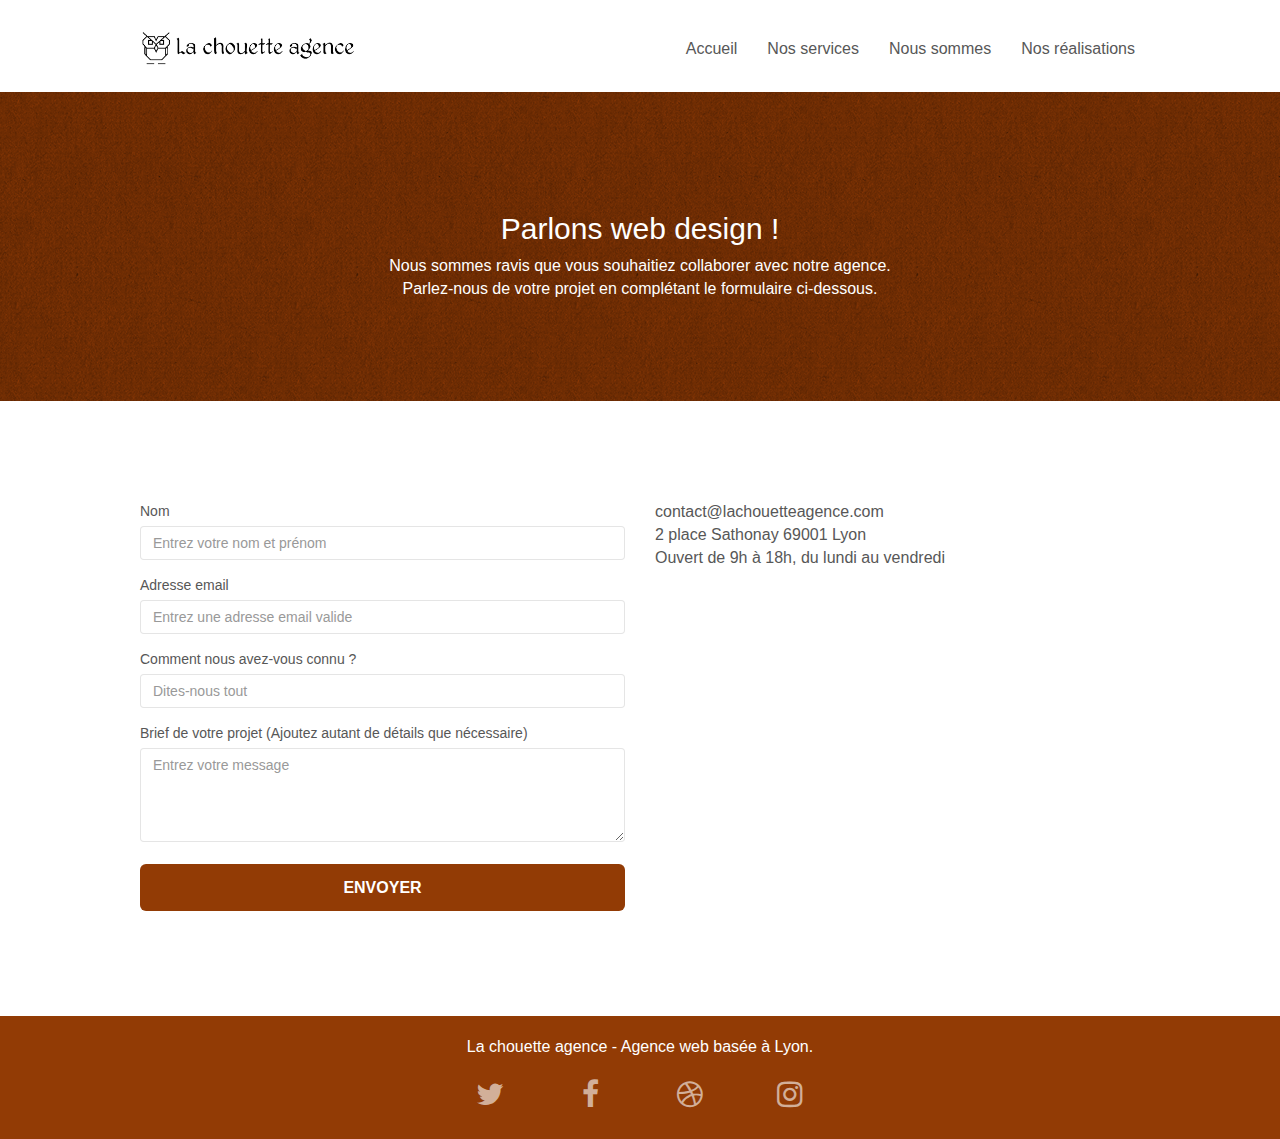
<file: contact.html>
<!doctype html>
<html lang="fr">
<head>
    <meta charset="utf-8">
	<!-- Meta Keywords -->
    <meta name="keywords" content="La chouette agence, entreprise web design, création site internet à Lyon, agence webdesigners, Rhône-Alpes ">
	<!-- Meta Description du site -->
    <meta name="description" content="Contacter La chouette agence, entreprise de Web desgin à Lyon, qui vous aide et qui conseille à réaliser votre projet d'entreprise">

    <meta name="viewport" content="width=device-width, initial-scale=1.0, viewport-fit=cover">
	
	<!-- Meta robot pour autoriser l'indexation dans le moteur de recherche -->
	<meta name="robots" content="index, follow">
	<!-- Prévenir de toute duplication -->
	<link rel="canonical" href="https://reyromain.github.io/RomainRey_4_28122021/contact.html">

	<!-- Open graph -->
	<meta property="og:locale" content="fr_FR">
	<meta property="og:type" content="website">
	<meta property="og:title" content="La chouette agence | Contact">
	<meta property="og:url" content="https://reyromain.github.io/RomainRey_4_28122021/">
	<meta property="og:description" content="Contactez-nous et créez votre site web grâce à l'expert de La chouette agence à Lyon">
	<meta property="og:image" content="https://reyromain.github.io/RomainRey_4_28122021/img/logo.png">
	<meta property="og:site_name" content="La chouette agence | Contact">
	<!-- Open graph END -->

	<!-- Twitter cards -->
	<meta name="twitter:card" content="summary">
	<meta name="twitter:site" content="@Lachouetteagence">
	<meta name="twitter:description" content="Contacter La chouette agence, entreprise de Web desgin à Lyon, qui vous aide et qui conseille à réaliser votre projet d'entreprise">
	<meta name="twitter:title" content="La chouette agence | Contact">
	<meta name="twitter:image" content="https://reyromain.github.io/RomainRey_4_28122021/img/logo.png">
	<meta name="twitter:image:alt" content="Image représentant l'interface de La chouette agence">
	<!-- Twitter cards END-->

	<!-- Favicon -->
    <link rel="shortcut icon" type="image/png" href="favicon.jpg">

	<link rel="stylesheet" type="text/css" href="./css/bootstrap.css">
	<link rel="stylesheet" type="text/css" href="style.css">
	<link rel="stylesheet" type="text/css" href="./css/font-awesome.css">
	<link rel="stylesheet" type="text/css" href="./css/et-line.css">
	
    <!-- JavaScript-->
	<script src="./js/jquery-2.1.0.js"></script>
	<script src="./js/bootstrap.js"></script>
	<script src="./js/blocs.js"></script>
	<script src="./js/jquery.touchSwipe.js"></script>
	<script src="./js/gmaps.js"></script>
	<script src="./js/formHandler.js"></script>
	<script src="./js/jqBootstrapValidation.js"></script>
	<!-- JavaScript END-->

    <title>Contact | La chouette agence</title>

    
	<!-- Analytics -->
	<!-- Global site tag (gtag.js) - Google Analytics -->
	<script async src="https://www.googletagmanager.com/gtag/js?id=G-MYMD4PYPNK"></script>
	<script>
	window.dataLayer = window.dataLayer || [];
	function gtag(){dataLayer.push(arguments);}
	gtag('js', new Date());

	gtag('config', 'G-MYMD4PYPNK');
	</script>
	<!-- Analytics END -->
    
</head>
<body>
<!-- Principal conteneur -->
<div class="page-container">
    
<!-- Header -->
<header class="bloc bgc-white l-bloc " id="bloc-0">
	<div class="container bloc-sm">
		<nav class="navbar row">
			<div class="navbar-header">
				<a class="navbar-brand" href="index.html">
					<img src="img/la-chouette-agence.png" alt="Le logo de La chouette agence" height="40"/>
				</a>
				<button id="nav-toggle" type="button" class="ui-navbar-toggle navbar-toggle" data-toggle="collapse" data-target=".navbar-1">
					<span class="sr-only">Toggle Navigation</span>
					<span class="icon-bar"></span>
					<span class="icon-bar"></span>
					<span class="icon-bar"></span>
				</button>
			</div>
			<div class="collapse navbar-collapse navbar-1 special-dropdown-nav">
				<ul class="site-navigation nav navbar-nav">
					<li>
						<a href="index.html" aria-label="Un lien pour la page d'acceuil">
							Accueil
						</a>
					</li>
					<li>
						<a href="index.html#bloc-2-services" aria-label="Un lien pour l'ancre de la section nos services">
							Nos services
						</a>
					</li>
					<li>
						<a href="index.html#bloc-3-what-i-do" aria-label="Un lien pour l'ancre de la section nous sommes">
							Nous sommes
						</a>
					</li>
					<li>
						<a href="index.html#bloc-4-portfolio" aria-label="Un lien pour l'ancre de la section nos réalisations">
							Nos réalisations
						</a>
					</li>
				</ul>
			</div>
		</nav>
	</div>
</header>
<!-- Header END -->

<!-- Main -->
<main>

	<!-- Section - Parlons web design  -->
	<section class="bloc bg-dots-bg bg-repeat bgc-atomic-tangerine d-bloc bloc-bg-texture texture-paper" id="bloc-6">
		<div class="container bloc-lg">
			<div class="row">
				<div class="col-sm-12">
					<h1 class="text-center hero-bloc-text tc-white">
						Parlons web design !
					</h1>
					<p class="text-center mg-lg tc-white tight-width-whitespace">
						Nous sommes ravis que vous souhaitiez collaborer avec notre agence.<br>
						Parlez-nous de votre projet en complétant le formulaire ci-dessous.
					</p>
				</div>
			</div>
		</div>
	</section>
	<!-- Section - Parlons web design END -->

	<!-- Section - Formulaire -->
	<section class="bloc bgc-white l-bloc" id="bloc-7">
		<div class="container bloc-lg">
			<div class="row">
				<div class="col-sm-6">
					<form id="form_1" method="post" action="./includes/form_1.php">
						<div class="form-group">
							<label for="name">
								Nom
							</label>
							<input name="votre-nom" id="name" class="form-control" type="text" placeholder="Entrez votre nom et prénom" required />
						</div>
						<div class="form-group">
							<label for="email">
								Adresse email
							</label>
							<input name="votre-email" id="email" class="form-control" type="email" placeholder="Entrez une adresse email valide" required />
						</div>
						<div class="form-group">
							<label for="info">
								Comment nous avez-vous connu ?
							</label>
							<input name="vos-info" id="info" class="form-control" type="text" placeholder="Dites-nous tout" required />
						</div>
						<div class="form-group">
							<label for="message">
								Brief de votre projet (Ajoutez autant de détails que nécessaire)<br>
							</label>
							<textarea name="votre-message" id="message" class="form-control" rows="4" cols="50" placeholder="Entrez votre message" required></textarea>
						</div> 
						<button class="bloc-button btn btn-lg btn-block cta-hero btn-atomic-tangerine" type="submit">
							Envoyer
						</button>
					</form>
				</div>
				<div class="col-sm-6">
					<p>
						contact@lachouetteagence.com<br>2 place Sathonay 69001 Lyon<br>Ouvert de 9h à 18h, du lundi au vendredi<br>
					</p>
				</div>
			</div>
		</div>
	</section>
	<!-- Section - Formulaire END -->

	<!-- ScrollToTop Button -->
	<a class="bloc-button btn btn-d scrollToTop" onclick="scrollToTarget('1')"><span class="fa fa-chevron-up"></span></a>
	<!-- ScrollToTop Button END-->

</main>
<!-- Main END-->

<!-- Footer -->
<footer class="bloc bgc-atomic-tangerine d-bloc" id="bloc-8">
	<div class="container bloc-sm">
		<div class="row">
			<div class="col-sm-12">
				<p class="text-center white">
					La chouette agence - Agence web basée à Lyon.
				</p>
				<div class="row row-no-gutters social">
					<div class="col-sm-3 text-center">
						<a class="social" href="#" aria-label="Le logo du réseau social Twitter">
							<i class="fa fa-twitter icon-md"></i>
						</a>
					</div>
					<div class="col-sm-3 text-center">
						<a class="social" href="#" aria-label="Le logo du réseau social Facebook">
							<i class="fa fa-facebook icon-md"></i>
						</a>
					</div>
					<div class="col-sm-3 text-center">
						<a class="social" href="#" aria-label="Le logo du réseau social Dribble">
							<i class="fa fa-dribbble icon-md"></i>
						</a>
					</div>
					<div class="col-sm-3 text-center">
						<a class="social" href="#" aria-label="Le logo du réseau social Instagram">
							<i class="fa fa-instagram icon-md"></i>
						</a>
					</div>
				</div>
			</div>
		</div>
	</div>
</footer>
<!-- Footer END -->

</div>
<!-- Principal conteneur END -->
    

</body>
</html>
</file>
<file: style.css>
body {
    margin: 0;
    padding: 0;
    background: #FFF;
    overflow-x: hidden;
    -webkit-font-smoothing: antialiased;
    -moz-osx-font-smoothing: grayscale;
}

ul {
    list-style: none;
}

figure {
    display: flex;
    justify-content: center;
}


a,
button {
    transition: all .3s ease-in-out;
    outline: none!important;
}

a:hover {
    text-decoration: none;
    cursor: pointer;
}

#page-loading-blocs-notifaction {
    position: fixed;
    top: 0;
    bottom: 0;
    width: 100%;
    z-index: 100000;
    background: #FFFFFF url("img/pageload-spinner.gif") no-repeat center center;
}

.bloc {
    width: 100%;
    clear: both;
    background: 50% 50% no-repeat;
    padding: 0 50px;
    -webkit-background-size: cover;
    -moz-background-size: cover;
    -o-background-size: cover;
    background-size: cover;
    position: relative;
}

.bloc .container {
    padding-left: 0;
    padding-right: 0;
}

.bloc-lg {
    padding: 100px 50px;
}

.bloc-md {
    padding: 50px;
}

.bloc-sm {
    padding: 20px 50px;
}

.bg-center,
.bg-l-edge,
.bg-r-edge,
.bg-t-edge,
.bg-b-edge,
.bg-tl-edge,
.bg-bl-edge,
.bg-tr-edge,
.bg-br-edge,
.bg-repeat {
    -webkit-background-size: auto!important;
    -moz-background-size: auto!important;
    -o-background-size: auto!important;
    background-size: auto!important;
}

.bg-repeat {
    background: repeat;
}

.bg-t-edge {
    background: top no-repeat;
}

.bloc-bg-texture::before {
    content: "";
    background-size: 2px 2px;
    position: absolute;
    top: 0;
    bottom: 0;
    left: 0;
    right: 0;
}

.texture-paper::before {
    background: url("img/texture-paper.png");
    background-size: 280px 280px;
}

.b-parallax {
    background-attachment: fixed;
}

.d-bloc {
    color: rgba(255, 255, 255, .7);
}

.d-bloc button:hover {
    color: rgba(255, 255, 255, .9);
}

.d-bloc .icon-round,
.d-bloc .icon-square,
.d-bloc .icon-rounded,
.d-bloc .icon-semi-rounded-a,
.d-bloc .icon-semi-rounded-b {
    border-color: rgba(255, 255, 255, .9);
}

.d-bloc .divider-h span {
    border-color: rgba(255, 255, 255, .2);
}

.d-bloc .a-btn,
.d-bloc .navbar a,
.d-bloc .navbar-brand,
.d-bloc a .icon-sm,
.d-bloc a .icon-md,
.d-bloc a .icon-lg,
.d-bloc a .icon-xl,
.d-bloc h1 a,
.d-bloc h2 a,
.d-bloc h3 a,
.d-bloc h4 a,
.d-bloc h5 a,
.d-bloc h6 a,
.d-bloc p a {
    color: rgba(255, 255, 255, .6);
}

.d-bloc .a-btn:hover,
.d-bloc .navbar a:hover,
.d-bloc .navbar-brand:hover,
.d-bloc a:hover .icon-sm,
.d-bloc a:hover .icon-md,
.d-bloc a:hover .icon-lg,
.d-bloc a:hover .icon-xl,
.d-bloc h1 a:hover,
.d-bloc h2 a:hover,
.d-bloc h3 a:hover,
.d-bloc h4 a:hover,
.d-bloc h5 a:hover,
.d-bloc h6 a:hover,
.d-bloc p a:hover {
    color: rgba(255, 255, 255, 1);
}

.d-bloc .navbar-toggle .icon-bar {
    background: rgba(255, 255, 255, 1);
}

.d-bloc .btn-wire,
.d-bloc .btn-wire:hover {
    color: rgba(255, 255, 255, 1);
    border-color: rgba(255, 255, 255, 1);
}

.d-bloc .panel {
    color: rgba(0, 0, 0, .5);
}

.d-bloc .panel button:hover {
    color: rgba(0, 0, 0, .7);
}

.d-bloc .panel icon {
    border-color: rgba(0, 0, 0, .7);
}

.d-bloc .panel .divider-h span {
    border-color: rgba(0, 0, 0, .1);
}

.d-bloc .panel .a-btn {
    color: rgba(0, 0, 0, .6);
}

.d-bloc .panel .a-btn:hover {
    color: rgba(0, 0, 0, 1);
}

.d-bloc .panel .btn-wire,
.d-bloc .panel .btn-wire:hover {
    color: rgba(0, 0, 0, .7);
    border-color: rgba(0, 0, 0, .3);
}

.d-bloc .panel,
.l-bloc {
    color: rgba(0, 0, 0, .5);
}

.d-bloc .panel button:hover,
.l-bloc button:hover {
    color: rgba(0, 0, 0, .7);
}

.l-bloc .icon-round,
.l-bloc .icon-square,
.l-bloc .icon-rounded,
.l-bloc .icon-semi-rounded-a,
.l-bloc .icon-semi-rounded-b {
    border-color: rgba(0, 0, 0, .7);
}

.d-bloc .panel .divider-h span,
.l-bloc .divider-h span {
    border-color: rgba(0, 0, 0, .1);
}

.d-bloc .panel .a-btn,
.l-bloc .a-btn,
.l-bloc .navbar a,
.l-bloc .navbar-brand,
.l-bloc a .icon-sm,
.l-bloc a .icon-md,
.l-bloc a .icon-lg,
.l-bloc a .icon-xl,
.l-bloc h1 a,
.l-bloc h2 a,
.l-bloc h3 a,
.l-bloc h4 a,
.l-bloc h5 a,
.l-bloc h6 a,
.l-bloc p a {
    color: rgba(0, 0, 0, .6);
}

.d-bloc .panel .a-btn:hover,
.l-bloc .a-btn:hover,
.l-bloc .navbar a:hover,
.l-bloc .navbar-brand:hover,
.l-bloc a:hover .icon-sm,
.l-bloc a:hover .icon-md,
.l-bloc a:hover .icon-lg,
.l-bloc a:hover .icon-xl,
.l-bloc h1 a:hover,
.l-bloc h2 a:hover,
.l-bloc h3 a:hover,
.l-bloc h4 a:hover,
.l-bloc h5 a:hover,
.l-bloc h6 a:hover,
.l-bloc p a:hover {
    color: rgba(0, 0, 0, 1);
}

.l-bloc .navbar-toggle .icon-bar {
    color: rgba(0, 0, 0, .6);
}

.d-bloc .panel .btn-wire,
.d-bloc .panel .btn-wire:hover,
.l-bloc .btn-wire,
.l-bloc .btn-wire:hover {
    color: rgba(0, 0, 0, .7);
    border-color: rgba(0, 0, 0, .3);
}

.voffset {
    margin-top: 30px;
}

.voffset-lg {
    margin-top: 80px;
}

.row-no-gutters {
    display: flex;
    justify-content: center;
}

.row.row-no-gutters > [class^="col-"],
.row.row-no-gutters > [class*=" col-"] {
    padding-right: 0;
    padding-left: 0;
}

#bloc-1-hero h1 {
    font-size: 32px;
}

.navbar {
    margin-bottom: 0;
    z-index: 1;
}

.navbar-brand {
    height: auto;
    padding: 3px 15px;
    font-size: 25px;
    font-weight: normal;
    font-weight: 600;
    line-height: 44px;
}

.navbar-brand img {
    max-height: 200px;
    margin: 0 5px 0 0;
    display: inline;
}

.navbar-brand img[src$=svg] {
    min-width: 100px;
}

.nav-center .navbar-brand img {
    margin: 0;
}

.navbar .nav {
    padding-top: 2px;
    margin-right: -16px;
    float: right;
    z-index: 1;
}

.nav > li {
    float: left;
    margin-top: 4px;
    font-size: 16px;
}

.navbar-nav .open .dropdown-menu > li > a {
    text-align: inherit;
}

.nav > li a:hover,
.nav > li a:focus {
    background: transparent;
}

.navbar-toggle {
    margin: 10px 10px 0 0;
    border: 0px;
}

.navbar-toggle:hover {
    background: transparent!important;
}

.navbar-toggle .icon-bar {
    background-color: rgba(0, 0, 0, .5);
    width: 26px;
}

.nav-invert .navbar .nav {
    float: left;
}

.nav-invert .navbar-header,
.nav-invert .navbar-brand {
    float: right;
    position: relative;
    z-index: 2;
}

@media (min-width: 768px) {
    .site-navigation {
        position: absolute;
        top: 50%;
        right: 20px;
        transform: translate(0, -50%);
        -webkit-transform: translateY(-50%);
    }
    .nav > li .dropdown-menu a,
    .nav > li .dropdown-menu a:hover {
        color: #484848;
    }
    .nav-invert .site-navigation {
        left: 0;
        right: 0;
    }
    .nav-center {
        text-align: center;
    }
    .nav-center .navbar-header {
        width: 100%;
    }
    .nav-center .navbar-header,
    .nav-center .navbar-brand,
    .nav-center .nav > li {
        float: none;
        display: inline-block;
    }
    .nav-center .site-navigation {
        position: relative;
        width: 100%;
        right: 0;
        margin-right: 0px;
        margin-top: 20px;
    }
    .nav-center.mini-nav .navbar-toggle {
        float: none;
        margin: 10px auto 0;
    }
}

.nav > li > .dropdown a {
    background: none!important;
    display: block;
    padding: 14px 15px;
}

nav .caret {
    margin: 0 5px;
}

.dropdown-menu .dropdown-menu {
    top: -8px;
    left: 100%;
}

.dropdown-menu .dropmenu-flow-right {
    top: 100%;
    left: 0;
    margin-left: -1px;
    border-top-left-radius: 0;
    border-top-right-radius: 0;
}

.dropdown-menu .dropdown span {
    border: 4px solid black;
    border-top-color: transparent;
    border-right-color: transparent;
    border-bottom-color: transparent;
    margin: 6px -5px 0 0!important;
    float: right;
}

.mg-md {
    margin-top: 10px;
    margin-bottom: 20px;
}

.mg-lg {
    margin-top: 10px;
    margin-bottom: 40px;
}

.btn {
    margin: 0 5px 5px 0;
}

.btn.pull-right {
    margin: 0 0 5px 5px;
}

.btn-d,
.btn-d:hover,
.btn-d:focus {
    color: #FFF;
    background: rgba(0, 0, 0, .3);
}

button {
    outline: none!important;
}

.btn-rd {
    border-radius: 40px;
}

.btn-clean {
    border: 1px solid rgba(0, 0, 0, .08);
    border-bottom-color: rgba(0, 0, 0, .1);
    text-shadow: 0 1px 0 rgba(0, 0, 1, .1);
    box-shadow: 0 1px 3px rgba(0, 0, 1, .25), inset 0 1px 0 0 rgba(255, 255, 255, .15);
}

.icon-md {
    font-size: 30px!important;
    margin: 10px;
}

.icon-lg {
    font-size: 60px!important;
}

.sm-shadow {
    text-shadow: 0 1px 2px rgba(0, 0, 0, .3);
}

.panel-sq,
.panel-sq .panel-heading,
.panel-sq .panel-footer {
    border-radius: 0;
}

.panel-rd {
    border-radius: 30px;
}

.panel-rd .panel-heading {
    border-radius: 29px 29px 0 0;
}

.panel-rd .panel-footer {
    border-radius: 0 0 29px 29px;
}

.form-control {
    border-color: rgba(0, 0, 0, .1);
    box-shadow: none;
}

.scrollToTop {
    width: 40px;
    height: 40px;
    position: fixed;
    bottom: 20px;
    right: 20px;
    opacity: 0;
    z-index: 500;
    transition: all .3s ease-in-out;
}

.scrollToTop span {
    margin-top: 6px;
}

.showScrollTop {
    font-size: 14px;
    opacity: 1;
}

a[data-lightbox] {
    position: relative;
    display: block;
    text-align: center;
}

a[data-lightbox]:hover::before {
    content: "+";
    font-family: "HelveticaNeue-Light", "Helvetica Neue Light", "Helvetica Neue", Helvetica, Arial;
    font-size: 32px;
    width: 50px;
    height: 50px;
    margin-left: -25px;
    border-radius: 50%;
    background: rgba(0, 0, 0, .6);
    color: #FFF;
    font-weight: 100;
    z-index: 1;
    position: absolute;
    top: 50%;
    transform: translateY(-50%);
    -webkit-transform: translateY(-50%);
}

a[data-lightbox]:hover img {
    opacity: 0.6;
    -webkit-animation-fill-mode: none;
    animation-fill-mode: none;
}

#lightbox-modal {
    display: flex;
    align-items: center;
}

#lightbox-modal .modal-dialog {
    width: 90%;
    max-width: 900px;
    margin: 0 auto 0;
}

#lightbox-modal .modal-dialog img {
    max-height: 90vh;
    margin: 0 auto;
}

.lightbox-caption {
    padding: 20px;
    color: #FFF;
    background: rgba(0, 0, 0, .5);
    position: absolute;
    left: 15px;
    right: 15px;
    bottom: 5px;
}

.close-lightbox {
    color: #FFF;
    font-size: 30px;
    position: absolute;
    top: 20px;
    right: 20px;
    z-index: 20;
    background: rgba(0, 0, 0, .5);
    border: none;
    line-height: 30px;
    padding: 0 9px 5px;
    opacity: 0.3;
}

.close-lightbox:hover,
.next-lightbox:hover,
.prev-lightbox:hover {
    opacity: 1.0;
    color: #FFF;
}

.next-lightbox,
.prev-lightbox {
    font-size: 20px;
    color: rgba(255, 255, 255, .9);
    background: rgba(0, 0, 0, .5);
    transition: all .2s ease-in-out;
    position: absolute;
    top: 45%;
    z-index: 1;
    opacity: 0.4;
}

.next-lightbox {
    padding: 6px 8px 1px 13px;
    right: 25px;
}

.prev-lightbox {
    padding: 6px 13px 1px 10px;
    left: 25px;
}

.snapshot-lb .modal-body {
    padding-bottom: 45px;
}

.snapshot-lb .lightbox-caption {
    padding: 0;
    color: rgba(0, 0, 0, .5);
    background: none;
}

h1,
h2,
h3,
h4,
h5,
h6,
p,
label,
.btn,
a {
    font-family: "helvetica";
    font-weight: 400;
    color: #575757!important;
}

.container {
    max-width: 1000px;
}

.hero-bloc-text {
    font-size: 30px;
    text-align: center;
}

.hero-bloc-text-sub {
    font-size: 36px;
}

.statement-bloc-text {
    line-height: 26px;
    font-style: italic;
    font-size: 20px;
    text-align: center;
    font-weight: lighter;
    max-width: 520px;
    margin: auto auto auto auto;
}

p {
    font-size: 16px;
}

.tight-width-whitespace {
    max-width: 600px;
    margin: auto auto auto auto;
}

.h1 {
    font-size: 20px;
    font-family: "Open Sans";
}

.cta-hero {
    margin-top: 22px;
    color: #FFFFFF!important;
    text-transform: uppercase;
    padding: 12px 28px 12px 28px;
    font-size: 16px;
    font-weight: 700;
}

.social {
    max-width: 400px;
    margin: auto auto auto auto;
}

h2 {
    font-size: 22px;
    line-height: 1.4em;
}

h3 {
    font-size: 15px;
    text-transform: uppercase;
    font-weight: 700;
    color: #333333!important;
}

.med-width-whitespace {
    max-width: 800px;
    margin: auto auto auto auto;
    box-shadow: 0px 0px 0px #000000;
}

h1 {
    color: #333333!important;
}

h4 {
    color: #333333!important;
}

.icons {
    margin-bottom: 14px;
    margin-top: 24px;
}

.white {
    color: #FFFFFF!important;
    text-align: center;
}

.portfolio-thumb {
    margin-bottom: 24px;
    max-width: 280px;
}

.portfolio-row {
    margin-bottom: 10px;
    margin-top: 10px;
}

.avatar {
    box-shadow: 0px 4px 9px rgba(0, 0, 0, 0.3);
}

.black-background {
    background-color: rgba(165, 147, 99, 0.9);
    padding: 40px 40px 40px 40px;
}

.bold-link {
    font-weight: 900;
    text-decoration: underline!important;
}

.bgc-white {
    background-color: #FFFFFF;
}

.bgc-dark-slate-blue {
    background-color: #364577;
}

.bgc-atomic-tangerine {
    background-color: #923B05;
}

.tc-white {
    color: #FFFFFF!important;
}

.btn-atomic-tangerine {
    background: #923B05;
    color: #FFFFFF!important;
}

.btn-atomic-tangerine:hover {
    background: #c27956!important;
    color: #FFFFFF!important;
}

.ltc-white {
    color: #FFFFFF!important;
}

.ltc-white:hover {
    color: #cccccc!important;
}

.ltc-atomic-tangerine {
    color: #F3976C!important;
}

.ltc-atomic-tangerine:hover {
    color: #c27956!important;
}

.icon-dark-slate-blue {
    color: #364577!important;
    border-color: #364577!important;
}

.bg-dots-bg {
    background-image: url("img/dots-bg.png");
}

.bg-lines-h2-bg {
    background-image: url("img/lines-h2-bg.png");
}

.bg-banniere {
    background-image: url("img/la-chouette-agence-banniere.jpg");
}

.bg-presentation {
    background-image: url("img/image-de-presentation.bmp");
}

@media (max-width: 1024px) {
    .bloc {
        padding-left: 20px;
        padding-right: 20px;
    }
    .bloc.full-width-bloc,
    .bloc-tile-2.full-width-bloc .container,
    .bloc-tile-3.full-width-bloc .container,
    .bloc-tile-4.full-width-bloc .container {
        padding-left: 0;
        padding-right: 0;
    }
}

@media (max-width: 992px) and (min-width: 768px) {
    .navbar .nav {
        max-width: 80%
    }
    .nav-center.navbar .nav {
        max-width: 100%
    }
}

@media only screen and (min-width: 768px) and (max-width: 1024px) and (orientation: landscape) {
    .b-parallax {
        background-attachment: scroll;
    }
}

@media only screen and (min-width: 1024px) and (max-width: 1366px) and (-webkit-min-device-pixel-ratio: 1.5) {
    .b-parallax {
        background-attachment: scroll;
    }
}

@media (max-width: 991px) {
    .container {
        width: 100%;
    }
    .b-parallax {
        background-attachment: scroll;
    }
    .page-container,
    #hero-bloc {
        overflow-x: hidden;
        position: relative;
    }
    .bloc {
        /*padding-left: constant(safe-area-inset-left);
        padding-right: constant(safe-area-inset-right);*/
    }
    .bloc-group,
    .bloc-group .bloc {
        display: block;
        width: 100%;
    }
    .bloc-fill-screen .fill-bloc-top-edge,
    .bloc-fill-screen .fill-bloc-bottom-edge {
        padding: 0 20px;
        /*padding-left: constant(safe-area-inset-left);
        padding-right: constant(safe-area-inset-right);*/
    }
}

@media (max-width: 767px) {
    .page-container {
        overflow-x: hidden;
        position: relative;
    }
    h1,
    h2,
    h3,
    h4,
    h5,
    h6,
    p,
    #disqus_thread {
        padding-left: 10px!important;
        padding-right: 10px!important;
    }
    .b-parallax {
        background-attachment: scroll;
    }
    .navbar .nav {
        padding-top: 0;
        border-top: 1px solid rgba(0, 0, 0, .2);
        float: none!important;
    }
    .navbar.row {
        margin-left: 0;
        margin-right: 0;
    }
    .site-navigation {
        position: inherit;
        transform: none;
        -webkit-transform: none;
        -ms-transform: none;
    }
    .nav > li {
        margin-top: 0;
        border-bottom: 1px solid rgba(0, 0, 0, .1);
        background: rgba(0, 0, 0, .05);
        text-align: left;
        padding-left: 15px;
        width: 100%;
    }
    .nav > li:hover {
        background: rgba(0, 0, 0, .08);
    }
    .dropdown .dropdown a .caret {
        float: none;
        margin: 5px 0 0 10px!important;
        border: 4px solid black;
        border-bottom-color: transparent;
        border-right-color: transparent;
        border-left-color: transparent;
    }
    #hero-bloc .navbar .nav {
        background: rgba(0, 0, 0, .8);
    }
    #hero-bloc .navbar .nav a {
        color: rgba(255, 255, 255, .6);
    }
    .hero {
        padding: 50px 0;
    }
    .hero-nav {
        left: -1px;
        right: -1px;
    }
    .navbar-collapse {
        padding: 0;
        overflow-x: hidden;
        -webkit-box-shadow: none;
        box-shadow: none;
    }
    .navbar-brand img {
        max-height: 40px;
        width: auto;
    }
    .nav-invert .navbar-header {
        float: none;
        width: 100%;
    }
    .nav-invert .navbar-toggle {
        float: left;
        margin-left: 10px;
    }
    .bloc {
        padding-left: 0;
        padding-right: 0;
    }
    .bloc-xxl,
    .bloc-xl,
    .bloc-lg {
        padding: 40px 0;
    }
    .bloc-sm,
    .bloc-md {
        padding-left: 0;
        padding-right: 0;
    }
    .bloc-tile-2 .container,
    .bloc-tile-3 .container,
    .bloc-tile-4 .container,
    .bloc-fill-screen .fill-bloc-top-edge,
    .bloc-fill-screen .fill-bloc-bottom-edge {
        padding-left: 0;
        padding-right: 0;
    }
    .a-block {
        padding: 0 10px;
    }
    .btn-dwn {
        display: none;
    }
    .voffset {
        margin-top: 5px;
    }
    .voffset-md {
        margin-top: 20px;
    }
    .voffset-lg {
        margin-top: 30px;
    }
    form {
        padding: 5px;
    }
    .close-lightbox {
        display: inline-block;
    }
    .blocsapp-device-iphone5 {
        background-size: 216px 425px;
        padding-top: 60px;
        width: 216px;
        height: 425px;
    }
    .blocsapp-device-iphone5 img {
        width: 180px;
        height: 320px;
    }
}

@media (max-width: 400px) {
    .bloc {
        padding-left: 0;
        padding-right: 0;
    }
}

@media (max-width: 767px) {
    .bloc-mob-center-text {
        text-align: center;
    }
}
</file>
<file: css/et-line.css>
@font-face {
    font-family: et-line;
    src: url(../fonts/et-line.eot);
    src: url(../fonts/et-line.eot?#iefix) format('embedded-opentype'), url(../fonts/et-line.woff) format('woff'), url(../fonts/et-line.ttf) format('truetype'), url(../fonts/et-line.svg#et-line) format('svg');
    font-weight: 400;
    font-style: normal
}

.et-icon-adjustments,
.et-icon-alarmclock,
.et-icon-anchor,
.et-icon-aperture,
.et-icon-attachment,
.et-icon-bargraph,
.et-icon-basket,
.et-icon-beaker,
.et-icon-bike,
.et-icon-book-open,
.et-icon-briefcase,
.et-icon-browser,
.et-icon-calendar,
.et-icon-camera,
.et-icon-caution,
.et-icon-chat,
.et-icon-circle-compass,
.et-icon-clipboard,
.et-icon-clock,
.et-icon-cloud,
.et-icon-compass,
.et-icon-desktop,
.et-icon-dial,
.et-icon-document,
.et-icon-documents,
.et-icon-download,
.et-icon-dribbble,
.et-icon-edit,
.et-icon-envelope,
.et-icon-expand,
.et-icon-facebook,
.et-icon-flag,
.et-icon-focus,
.et-icon-gears,
.et-icon-genius,
.et-icon-gift,
.et-icon-global,
.et-icon-globe,
.et-icon-googleplus,
.et-icon-grid,
.et-icon-happy,
.et-icon-hazardous,
.et-icon-heart,
.et-icon-hotairballoon,
.et-icon-hourglass,
.et-icon-key,
.et-icon-laptop,
.et-icon-layers,
.et-icon-lifesaver,
.et-icon-lightbulb,
.et-icon-linegraph,
.et-icon-linkedin,
.et-icon-lock,
.et-icon-magnifying-glass,
.et-icon-map,
.et-icon-map-pin,
.et-icon-megaphone,
.et-icon-mic,
.et-icon-mobile,
.et-icon-newspaper,
.et-icon-notebook,
.et-icon-paintbrush,
.et-icon-paperclip,
.et-icon-pencil,
.et-icon-phone,
.et-icon-picture,
.et-icon-pictures,
.et-icon-piechart,
.et-icon-presentation,
.et-icon-pricetags,
.et-icon-printer,
.et-icon-profile-female,
.et-icon-profile-male,
.et-icon-puzzle,
.et-icon-quote,
.et-icon-recycle,
.et-icon-refresh,
.et-icon-ribbon,
.et-icon-rss,
.et-icon-sad,
.et-icon-scissors,
.et-icon-scope,
.et-icon-search,
.et-icon-shield,
.et-icon-speedometer,
.et-icon-strategy,
.et-icon-streetsign,
.et-icon-tablet,
.et-icon-target,
.et-icon-telescope,
.et-icon-toolbox,
.et-icon-tools,
.et-icon-tools-2,
.et-icon-trophy,
.et-icon-tumblr,
.et-icon-twitter,
.et-icon-upload,
.et-icon-video,
.et-icon-wallet,
.et-icon-wine {
    font-family: et-line;
    speak: none;
    font-style: normal;
    font-weight: 400;
    font-variant: normal;
    text-transform: none;
    line-height: 1;
    -webkit-font-smoothing: antialiased;
    -moz-osx-font-smoothing: grayscale;
    display: inline-block
}

.et-icon-mobile:before {
    content: "\e000"
}

.et-icon-laptop:before {
    content: "\e001"
}

.et-icon-desktop:before {
    content: "\e002"
}

.et-icon-tablet:before {
    content: "\e003"
}

.et-icon-phone:before {
    content: "\e004"
}

.et-icon-document:before {
    content: "\e005"
}

.et-icon-documents:before {
    content: "\e006"
}

.et-icon-search:before {
    content: "\e007"
}

.et-icon-clipboard:before {
    content: "\e008"
}

.et-icon-newspaper:before {
    content: "\e009"
}

.et-icon-notebook:before {
    content: "\e00a"
}

.et-icon-book-open:before {
    content: "\e00b"
}

.et-icon-browser:before {
    content: "\e00c"
}

.et-icon-calendar:before {
    content: "\e00d"
}

.et-icon-presentation:before {
    content: "\e00e"
}

.et-icon-picture:before {
    content: "\e00f"
}

.et-icon-pictures:before {
    content: "\e010"
}

.et-icon-video:before {
    content: "\e011"
}

.et-icon-camera:before {
    content: "\e012"
}

.et-icon-printer:before {
    content: "\e013"
}

.et-icon-toolbox:before {
    content: "\e014"
}

.et-icon-briefcase:before {
    content: "\e015"
}

.et-icon-wallet:before {
    content: "\e016"
}

.et-icon-gift:before {
    content: "\e017"
}

.et-icon-bargraph:before {
    content: "\e018"
}

.et-icon-grid:before {
    content: "\e019"
}

.et-icon-expand:before {
    content: "\e01a"
}

.et-icon-focus:before {
    content: "\e01b"
}

.et-icon-edit:before {
    content: "\e01c"
}

.et-icon-adjustments:before {
    content: "\e01d"
}

.et-icon-ribbon:before {
    content: "\e01e"
}

.et-icon-hourglass:before {
    content: "\e01f"
}

.et-icon-lock:before {
    content: "\e020"
}

.et-icon-megaphone:before {
    content: "\e021"
}

.et-icon-shield:before {
    content: "\e022"
}

.et-icon-trophy:before {
    content: "\e023"
}

.et-icon-flag:before {
    content: "\e024"
}

.et-icon-map:before {
    content: "\e025"
}

.et-icon-puzzle:before {
    content: "\e026"
}

.et-icon-basket:before {
    content: "\e027"
}

.et-icon-envelope:before {
    content: "\e028"
}

.et-icon-streetsign:before {
    content: "\e029"
}

.et-icon-telescope:before {
    content: "\e02a"
}

.et-icon-gears:before {
    content: "\e02b"
}

.et-icon-key:before {
    content: "\e02c"
}

.et-icon-paperclip:before {
    content: "\e02d"
}

.et-icon-attachment:before {
    content: "\e02e"
}

.et-icon-pricetags:before {
    content: "\e02f"
}

.et-icon-lightbulb:before {
    content: "\e030"
}

.et-icon-layers:before {
    content: "\e031"
}

.et-icon-pencil:before {
    content: "\e032"
}

.et-icon-tools:before {
    content: "\e033"
}

.et-icon-tools-2:before {
    content: "\e034"
}

.et-icon-scissors:before {
    content: "\e035"
}

.et-icon-paintbrush:before {
    content: "\e036"
}

.et-icon-magnifying-glass:before {
    content: "\e037"
}

.et-icon-circle-compass:before {
    content: "\e038"
}

.et-icon-linegraph:before {
    content: "\e039"
}

.et-icon-mic:before {
    content: "\e03a"
}

.et-icon-strategy:before {
    content: "\e03b"
}

.et-icon-beaker:before {
    content: "\e03c"
}

.et-icon-caution:before {
    content: "\e03d"
}

.et-icon-recycle:before {
    content: "\e03e"
}

.et-icon-anchor:before {
    content: "\e03f"
}

.et-icon-profile-male:before {
    content: "\e040"
}

.et-icon-profile-female:before {
    content: "\e041"
}

.et-icon-bike:before {
    content: "\e042"
}

.et-icon-wine:before {
    content: "\e043"
}

.et-icon-hotairballoon:before {
    content: "\e044"
}

.et-icon-globe:before {
    content: "\e045"
}

.et-icon-genius:before {
    content: "\e046"
}

.et-icon-map-pin:before {
    content: "\e047"
}

.et-icon-dial:before {
    content: "\e048"
}

.et-icon-chat:before {
    content: "\e049"
}

.et-icon-heart:before {
    content: "\e04a"
}

.et-icon-cloud:before {
    content: "\e04b"
}

.et-icon-upload:before {
    content: "\e04c"
}

.et-icon-download:before {
    content: "\e04d"
}

.et-icon-target:before {
    content: "\e04e"
}

.et-icon-hazardous:before {
    content: "\e04f"
}

.et-icon-piechart:before {
    content: "\e050"
}

.et-icon-speedometer:before {
    content: "\e051"
}

.et-icon-global:before {
    content: "\e052"
}

.et-icon-compass:before {
    content: "\e053"
}

.et-icon-lifesaver:before {
    content: "\e054"
}

.et-icon-clock:before {
    content: "\e055"
}

.et-icon-aperture:before {
    content: "\e056"
}

.et-icon-quote:before {
    content: "\e057"
}

.et-icon-scope:before {
    content: "\e058"
}

.et-icon-alarmclock:before {
    content: "\e059"
}

.et-icon-refresh:before {
    content: "\e05a"
}

.et-icon-happy:before {
    content: "\e05b"
}

.et-icon-sad:before {
    content: "\e05c"
}

.et-icon-facebook:before {
    content: "\e05d"
}

.et-icon-twitter:before {
    content: "\e05e"
}

.et-icon-googleplus:before {
    content: "\e05f"
}

.et-icon-rss:before {
    content: "\e060"
}

.et-icon-tumblr:before {
    content: "\e061"
}

.et-icon-linkedin:before {
    content: "\e062"
}

.et-icon-dribbble:before {
    content: "\e063"
}
</file>
